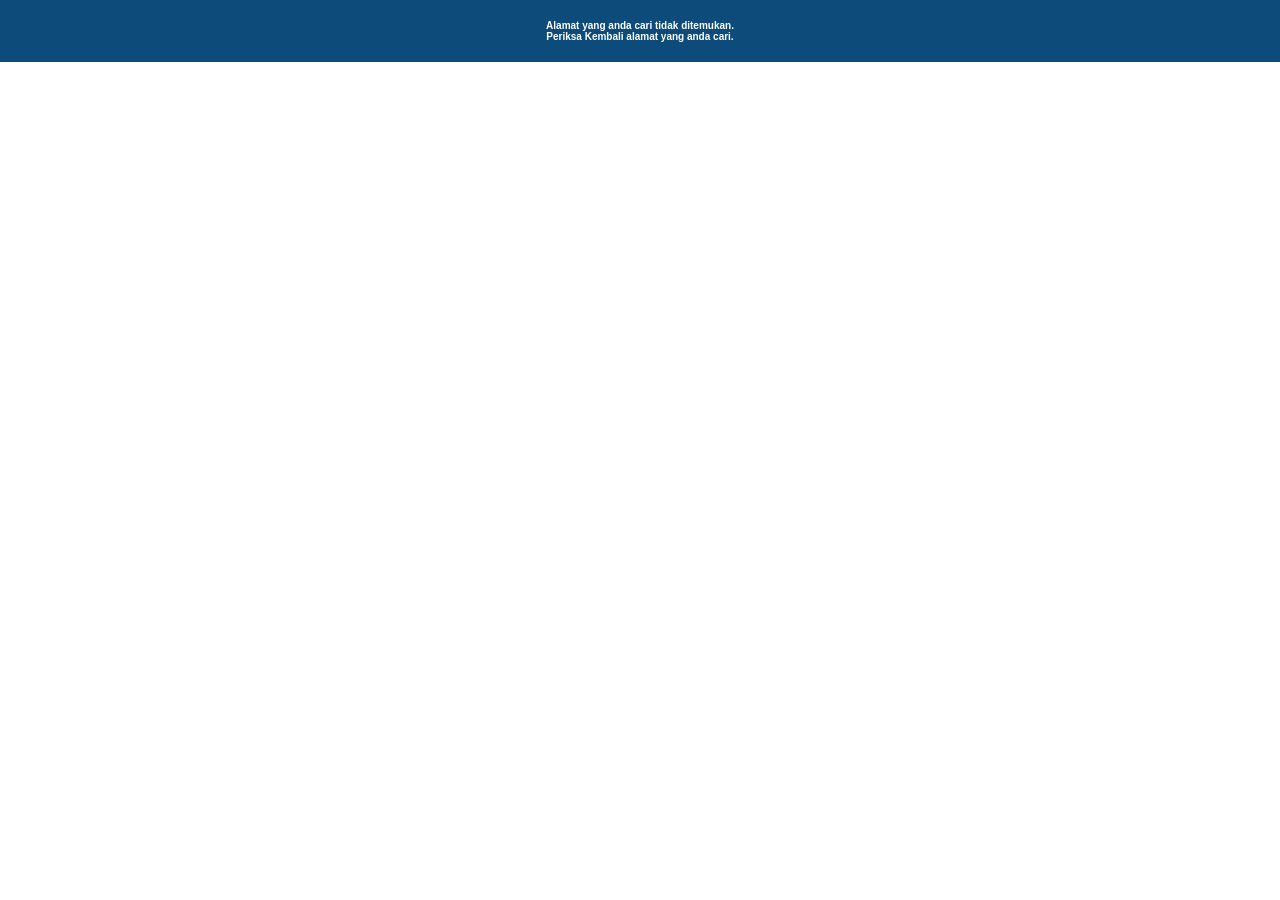
<file: config/index.html>
<!DOCTYPE HTML PUBLIC "-//W3C//DTD HTML 4.01 Transitional//EN"
	"http://www.w3.org/TR/html4/loose.dtd">
<html>
	<head>
		<meta name="author" content="Kelana Nugraha Jati">
		<title>Alamat tidak ditemukan</title>
		<link href="../config/adminstyle2.css" rel="stylesheet" type="text/css" />
	</head>

	<body><div  align="center" id="footer">
		<b>Alamat yang anda cari tidak ditemukan.</b><br>
		<b>Periksa Kembali alamat yang anda cari.</b><br>
		</div>
	</body>
</html>
</file>
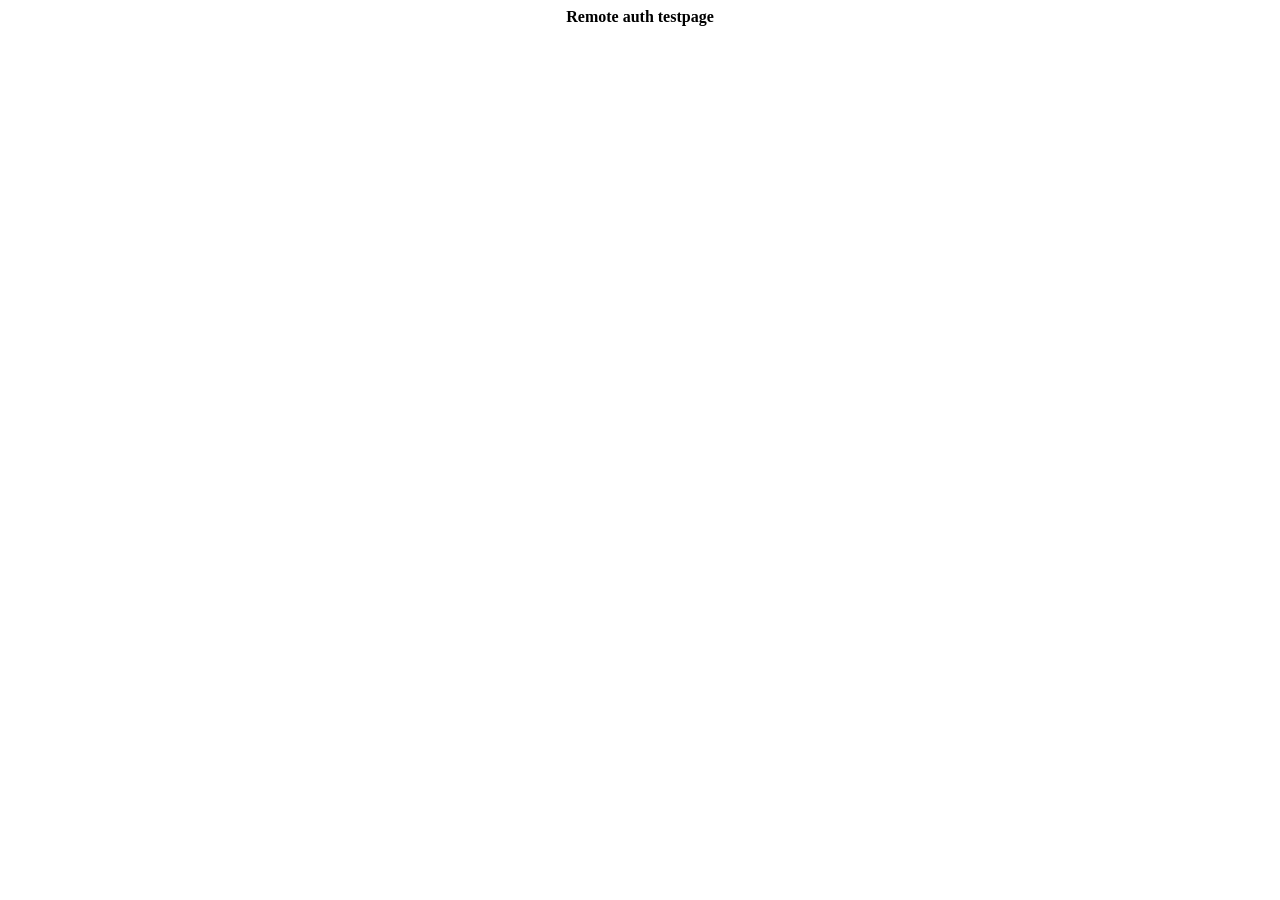
<file: restricted/index.html>
<!DOCTYPE HTML PUBLIC "-//W3C//DTD HTML 4.01 Transitional//EN"
	"http://www.w3.org/TR/html4/loose.dtd">
<html>
	<head>
		<meta name="author" content="Kai Oswald Seidler, Kay Vogelgesang, Carsten Wiedmann">
		<title></title>
	</head>

	<body>
		<center><b>Remote auth testpage</b></center>
	</body>
</html>
</file>
<file: config/adminstyle2.css>
#frameutama {
	border-width: 1px;
	border-style: solid;
	/*border-color: #265180;*/
	border-color: #acbeca;
	/*border-collapse: collapse;*/
	bgcolor: #0d4b7b;
}

body {
	/*background-image: url(../images/background.gif);
	background-image: none;
	background-repeat: repeat-y;
	background-position: center;*/
	margin-left: 0px;
	margin-top: 0px;
	margin-right: 0px;
	margin-bottom: 0px;
}

#content {
	margin-left: 20px;
	margin-right: 8px;
font-family: Tahoma; 
	font-size: 10pt;
	/*padding: 20px 10px 0 0;*/
}
#content p {
	font-family: Tahoma; 
	font-size: 8pt;
	line-height: 1.8em;
	padding-left: 2em;
}


#content h2 {
	/*font: normal 120% Georgia;*/
	 font-family: Tahoma;
 	font-size:	16px;
	 font-weight: bold;

	/*color: #265180;*/
	color: #0d4b7b;
	background-color: transparent;
	border-bottom: 1px dotted #0d4b7b;
}
#content table {
	font-family: Tahoma; 
	font-size: 8pt;
	border-width: 1px;
	border-style: solid;
	border-color: #999999;
	border-collapse: collapse;
	margin: 10px 0px;
}
#content th{
	color: #FFFFFF;
	font-size: 7pt;
	text-transform: uppercase;
	text-align: center;
	padding: 0.5em;
	border-width: 1px;
	border-style: solid;
	border-color: #969BA5;
	border-collapse: collapse;
	background-color: #0d4b7b;
}
#content td{
	padding: 0.5em;
	vertical-align: top;
	border-width: 1px;
	border-style: solid;
	border-color: #969BA5;
	border-collapse: collapse;
}

#content input,textarea,select{
	font-family: Tahoma; 
	font-size: 8pt;
	vertical-align: top;
}


#content a:link,a:visited {
  color:#265180;
}
#content a:hover {
	color: #FF6600;
	text-decoration:none;
}

#tgl {
	margin-left: 0px;
	margin-right: 0px;
font-family: Tahoma; 
	font-size: 10pt;
	/*padding: 20px 10px 0 0;*/
}

#tgl table {
	font-family: Tahoma; 
	font-size: 8pt;
	border-width: 0px;
	border-style: none;
	margin: 0px 0px;
	
}

#tgl td{
	padding: 0;
	vertical-align: top;
	border-width: 0px;
	border-style: NONE;

letter-spacing:normal;
line-height:normal;
font-family: Tahoma;
font-size: 11px;
}

#tgl content input,textarea,select{
letter-spacing:.06em;
font-family:Verdana,Sans-Serif;
font-size:11px;
}


#paging{
	font-family: Tahoma; 
	font-size: 8pt; 
}

#footer{
	padding:  20px 0 20px 0px;
	 font-family: Verdana, Helvetica, Arial, sans-serif;
 	font-size:	10px;
	 font-weight: bold;

	color: #FFFFFF;
	/*background-color: #265180;*/
	background-color: #0d4b7b;
}

#navsite {
 font-family: Verdana, Helvetica, Arial, sans-serif;
 font-size: 0.6EM;
 width: 180px; 
 border-right: 1px solid #666; 
 padding: 0; 
 margin-bottom: 1em; 
 /*background-color: #265180; */
 background-color: #0d4b7b; 
 color: #333; 
 
 }
#navsite p {
 display: none;}

#navsite ul {
 list-style: none; 
 margin: 0; 
 padding: 0;}
 

#navsite ul li {
 margin: 0; 
 border-top: 1px solid #003;
 color:#FFFFFF;
font-weight: bold;
 }


#navsite ul li a {
 display: block; 
 /*padding: 2px 2px 2px 0.5em; */
 
 /*padding: 10px 2px 10px 0.5em;*/
 padding: 5px 2px 5px 0.5em;

 border-left: 10px solid #369; 
 border-right: 10px solid #369;
 border-bottom: 1px solid #369;
 background-color: #56A7D8; 
 color: #fff; 
 text-decoration: none; 
 width: 100%;
 font-weight: normal;
 }

html>body #navsite ul li a { 
 width: auto; }

#navsite ul li a:hover {
	border-left: 10px solid #036;
	border-right: 10px solid #036;
	border-bottom: 1px solid #369;
	background-color: #BBDBDF;
	color: #003366;
	font-weight: bold;
}

img.thumbborder 
{
	  border-top-width: medium;
      border-bottom-width: medium;
      border-top-style: none;
      border-bottom-style: none;
      vertical-align:middle;
}
</file>
